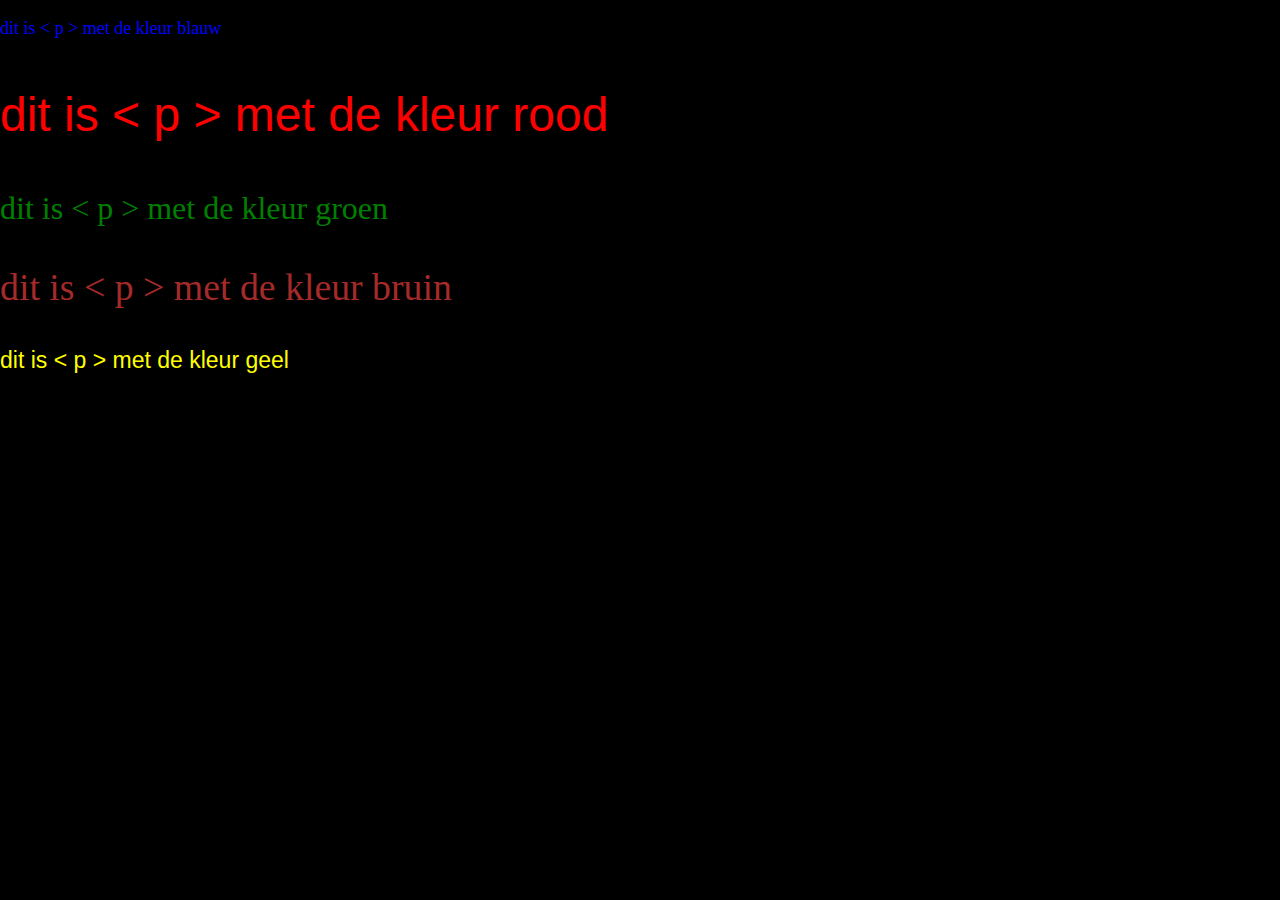
<file: opdrachten/JSB2L2 classes and styles/index.html>
<!DOCTYPE html>
<html>
<head>
    <meta charset="UTF-8">
    <meta name="viewport" content="width=device-width, initial-scale=1.0">
    <title>styles</title>
    <link rel="stylesheet" href="style.css">
</head>
<body>
    <div class="blauw"><p> dit is < p > met de kleur blauw</p></div>
    <div class="rood"><p>dit is < p > met de kleur rood</div>
    <div class="groen"><p>dit is < p > met de kleur groen</div>
    <div class="bruin"><p>dit is < p > met de kleur bruin</div>
    <div class="geel"><p>dit is < p > met de kleur geel</div>
    
</body>
</html>
</file>
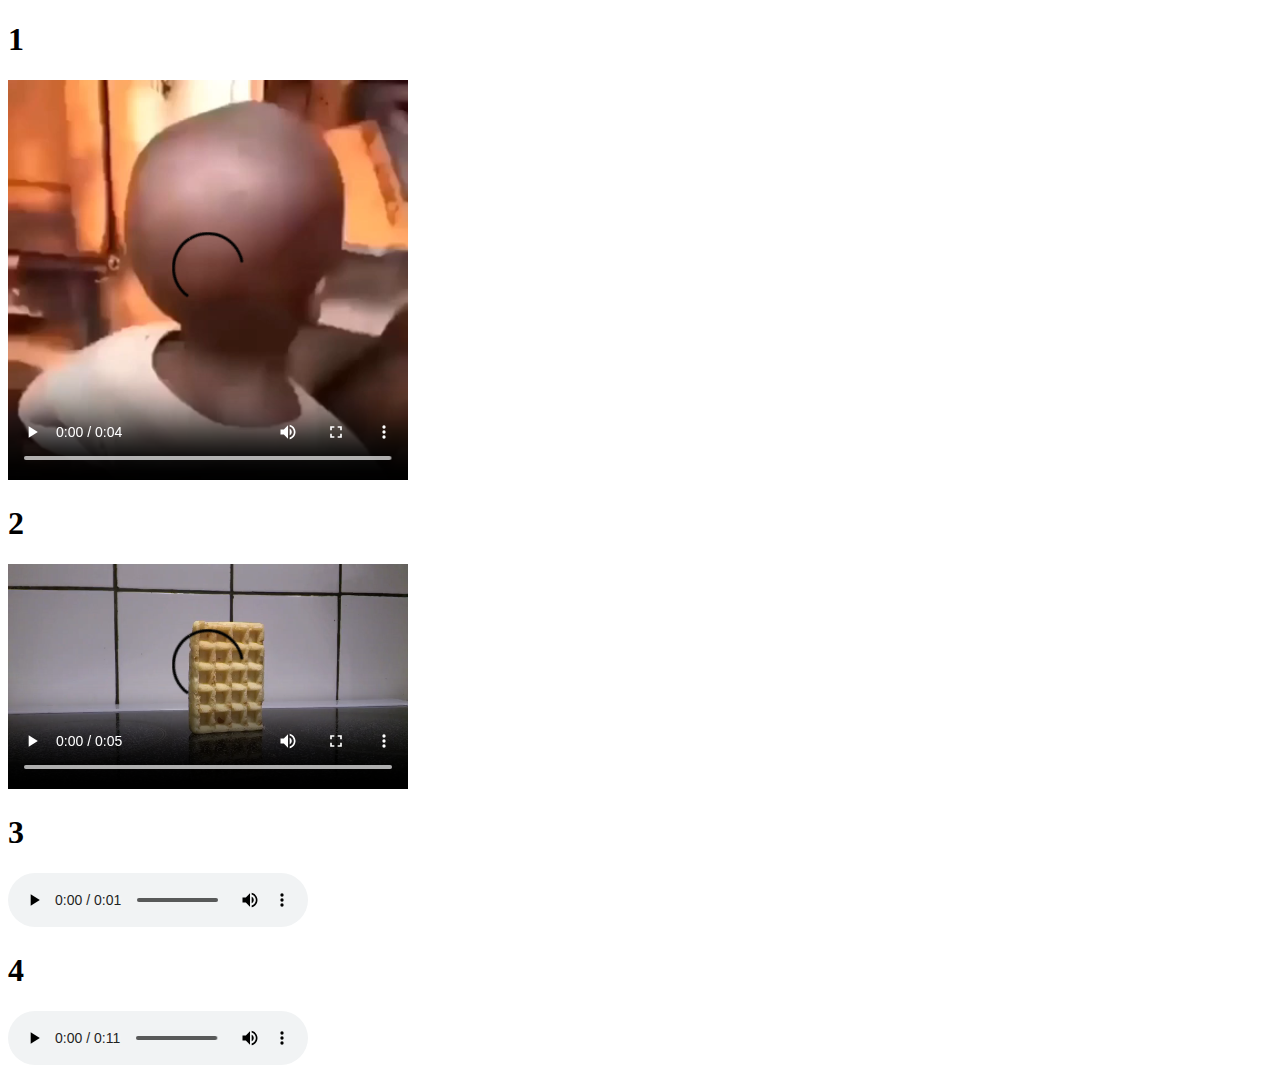
<file: opdrachten/JSB2L4 audiovideo/index.html>
<!DOCTYPE html>
<html lang="en">
<head>
    <meta charset="UTF-8">
    <meta name="viewport" content="width=device-width, initial-scale=1.0">
    <title>Document</title>
</head>
<body>
    <h1>1</h1>
    <video width="400" controls>
        <source src="audio en video/I like ya cut G Part 2.1.mp4" type="video/mp4">
        <source src="audio en video/I-like-ya-cut-G-Part-2.1.ogg" type="video/ogg">
    </video> 
    <h1>2</h1>
    <video width="400" controls>
        <source src="audio en video/Waffle falling over.mp4" type="video/mp4">
        <source src="audio en video/Waffle-falling-over.ogg" type="video/ogg"> 
    </video>
    <h1>3</h1>
    <audio controls>
        <source src="audio en video/Roblox Death Sound - OOF Sound Effect.mp3" type="audio/mp3">
        <source src="audio en video/Roblox-Death-Sound-OOF-Sound-Effect.ogg" type="audio/ogg"> 
    </audio>
    <h1>4</h1>
    <audio controls>
        <source src="audio en video/all women are queens.mp3" type="video/mp3">
        <source src="audio en video/all-women-are-queens.ogg" type="video/ogg">
    </audio>
  
    
</body>
</html>
</file>
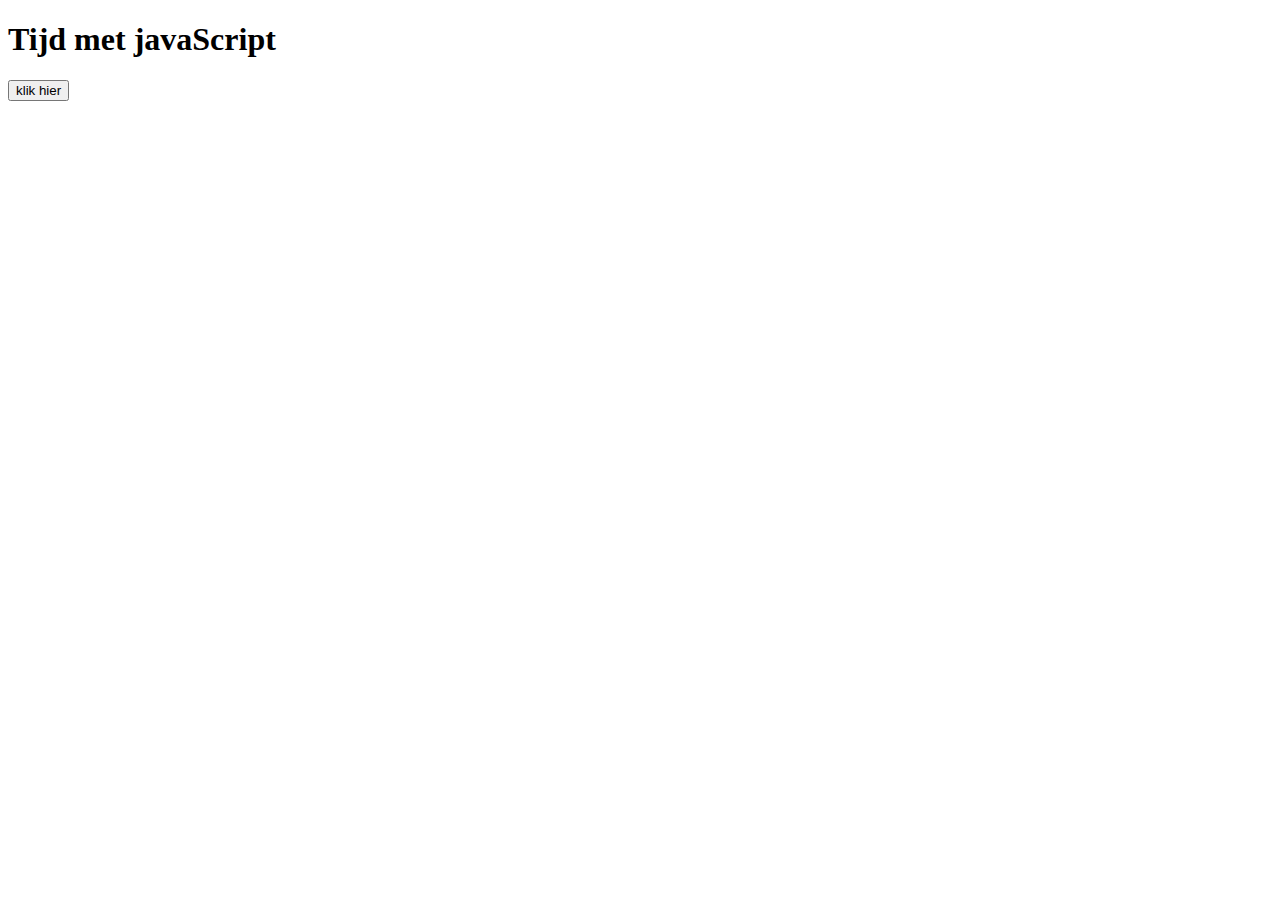
<file: opdrachten/JSB2L1 tijd met JS/javascript1.html>
<!doctype html>
<html>
    <head>
      <meta charset="utf-8">
      <title>Goedemorgen</title>
    </head>
    <body>
      <h1>Tijd met javaScript</h1>
      <input type="button" value="klik hier" id="mijnbutton"/>
      
      <script>
        let datum = new Date();
        let mijnbutton = document.getElementById('mijnbutton');
        
        mijnbutton.addEventListener('click', ()=>{
         window.alert(datum + "\n\nHallo mijn naam is Robin Zhao. \nMijn hobby's zijn voetballen en gamen." );   
        })
        
        window.alert("Hallo mensen")
      </script>
    </body>
    </html>
</file>
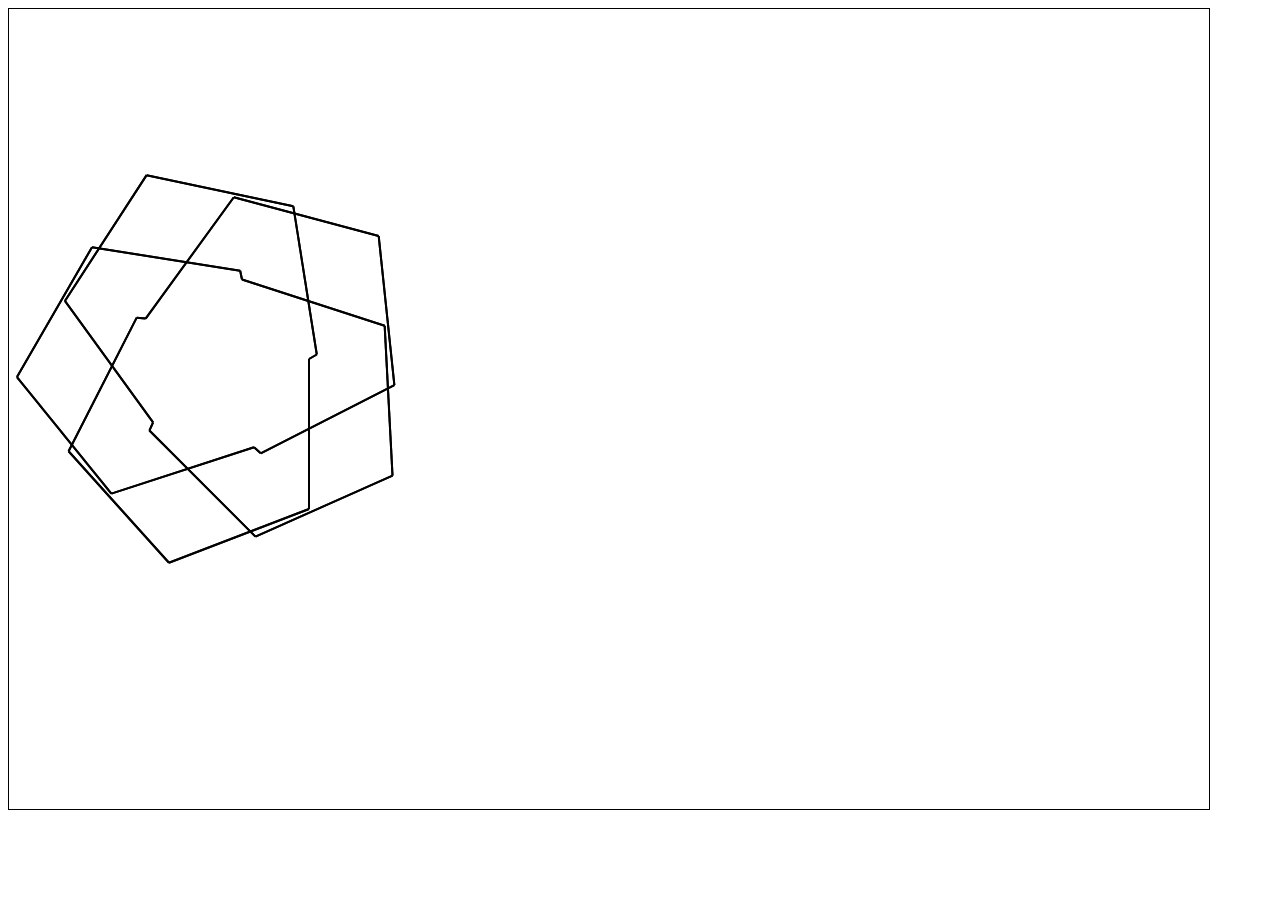
<file: opdrachten/JSB2L1 turtle/demo.html>
<!DOCTYPE html>
<html>
<head>

</head>
<body>
  <canvas style="border: 1px solid black" id="mycanvas" height ="800" width = "1200">
</body>
<script src="turtle.js"></script>
<script>
  var p = new Turtle(document.getElementById("mycanvas"));
  p.moveto(300, 350);
  p.penDown = true;

function Square(size){
  for(var i = 0; i < 4; i++){
    p.forward(size);
    p.right(69);
  }
}

for(var i = 0; i < 10; i++){
  Square(150);
  p.forward(9);
  p.left(60);
}
	

</script>
</html>
</file>
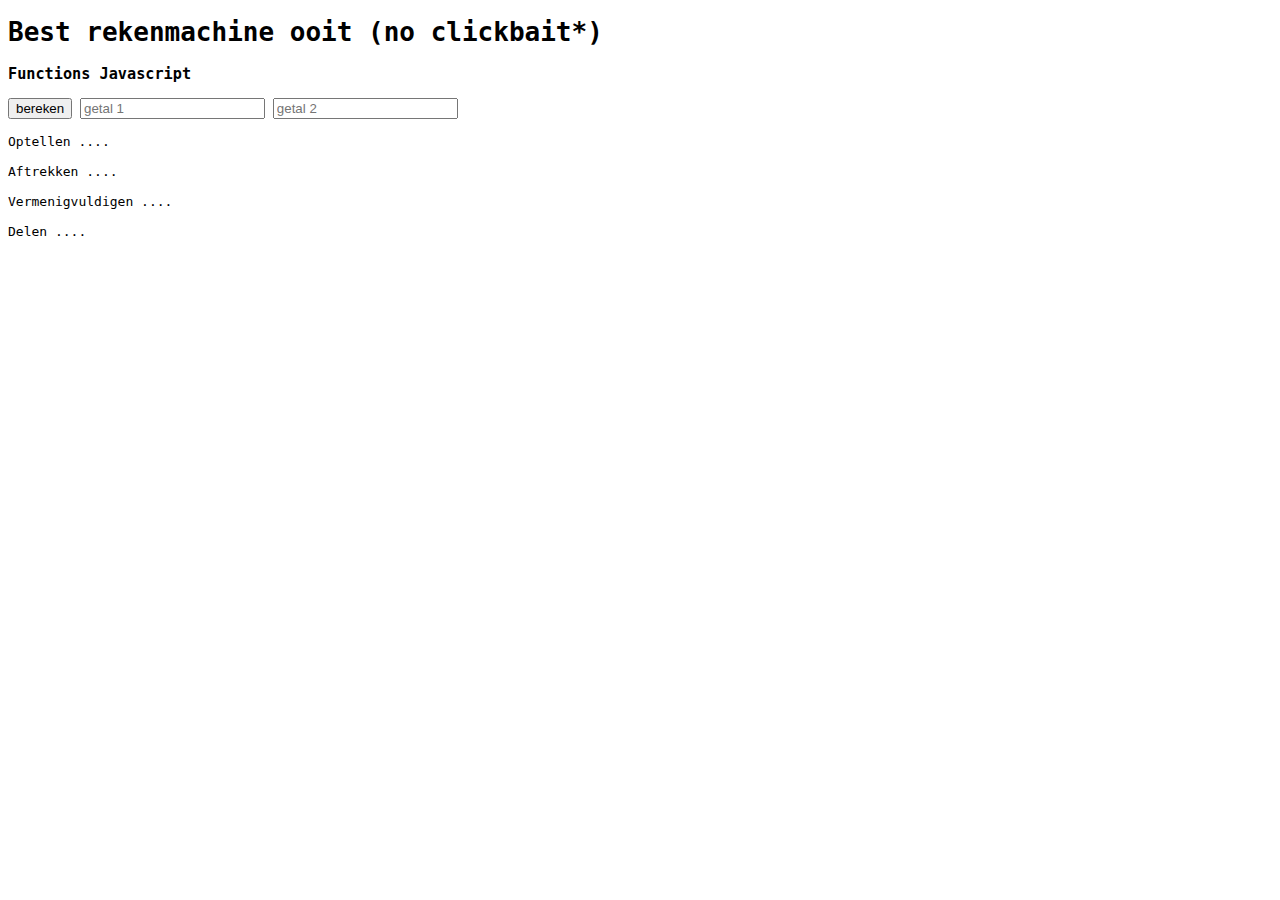
<file: opdrachten/JSB2L2 functions/rekenmachine.html>
<!doctype html>
<html>
    <head>
        <meta charset="utf-8">
        <title>Functions</title>
        <style>body{ font-family: monospace;} </style>
        <h1>Best rekenmachine ooit (no clickbait*)</h1>
    </head>

    <body>
        <h3>Functions Javascript</h3>
        <!-- input -->
        <input type="button" value="bereken" id="mijnButton">
        <input type="text" id="getal1" placeholder="getal 1">  
        <input type="text" id="getal2" placeholder="getal 2">
        <!-- output -->
        <br><br>
        Optellen <span id = "optellen">....</span>
        <br><br>
        Aftrekken <span id = "aftrekken">....</span>
        <br><br>
        Vermenigvuldigen <span id = "vermenigvuldigen">....</span>
        <br><br>
        Delen <span id = "delen">....</span>
        <!-- javascript -->       
        <script src="script.js"></script>
    </body>
</html>
</file>
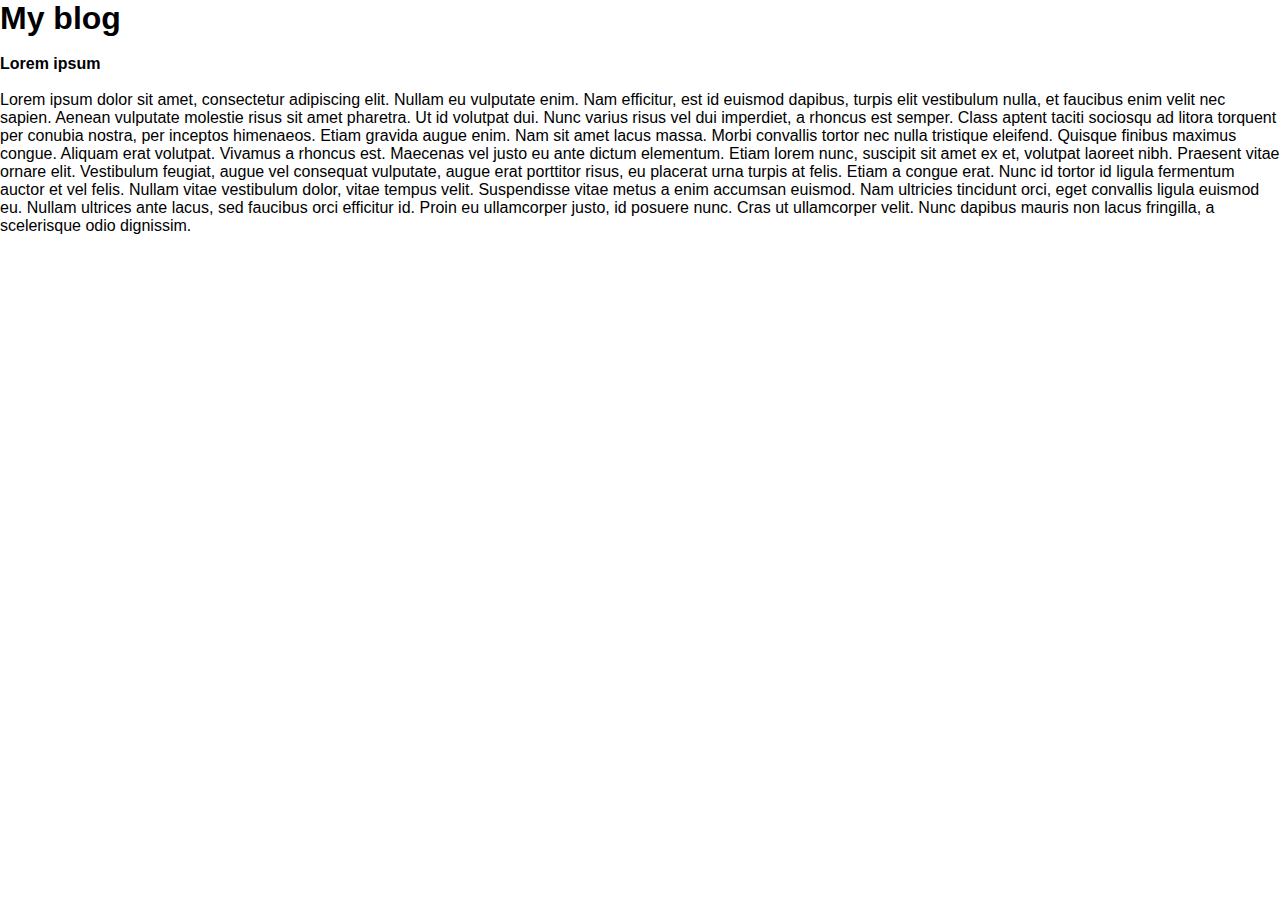
<file: opdrachten/JSB2L2 my blog/blog.html>
<!DOCTYPE html> 
<html>
<head>
    <link rel="stylesheet" href="style.css">
    <h1>My blog</h1><br>
   
    <h4>Lorem ipsum</h4><br>
</head>
<body>
    <p>Lorem ipsum dolor sit amet, consectetur adipiscing elit. Nullam eu vulputate enim. Nam efficitur, est id euismod dapibus, turpis elit vestibulum nulla, et faucibus enim velit nec sapien. Aenean vulputate molestie risus sit amet pharetra. Ut id volutpat dui. Nunc varius risus vel dui imperdiet, a rhoncus est semper. Class aptent taciti sociosqu ad litora torquent per conubia nostra, per inceptos himenaeos. Etiam gravida augue enim. Nam sit amet lacus massa. Morbi convallis tortor nec nulla tristique eleifend. Quisque finibus maximus congue. Aliquam erat volutpat. Vivamus a rhoncus est. Maecenas vel justo eu ante dictum elementum. Etiam lorem nunc, suscipit sit amet ex et, volutpat laoreet nibh.
        Praesent vitae ornare elit. Vestibulum feugiat, augue vel consequat vulputate, augue erat porttitor risus, eu placerat urna turpis at felis. Etiam a congue erat. Nunc id tortor id ligula fermentum auctor et vel felis. Nullam vitae vestibulum dolor, vitae tempus velit. Suspendisse vitae metus a enim accumsan euismod. Nam ultricies tincidunt orci, eget convallis ligula euismod eu. Nullam ultrices ante lacus, sed faucibus orci efficitur id. Proin eu ullamcorper justo, id posuere nunc. Cras ut ullamcorper velit. Nunc dapibus mauris non lacus fringilla, a scelerisque odio dignissim.</p>
        
</body>

</html>
</file>
<file: opdrachten/JSB2L2 classes and styles/style.css>
body {
    margin: 0;
    padding: 0;
    background-color: black;
    

}

.blauw {
    font-size: 18px;
    color: blue;
}

.rood {
    font-size: 3rem;
    font-family: Impact, Haettenschweiler, 'Arial Narrow Bold', sans-serif;
    color: red;
}
.groen {
    font-size: 2em;
    font-family: fantasy;
    color: green;
}
.bruin {
    font-size: 1cm;
    font-family: cursive;
    color: brown;
}
.geel {
    font-size: 23px;
    font-family: Arial, Helvetica, sans-serif;
    color: yellow;
}
</file>
<file: opdrachten/JSB2L2 my blog/style.css>
* {
    padding: 0%;
    margin: 0%;
    box-sizing: border-box;
    font-family: sans-serif;
}

h1 {
    padding: 0px;
    margin: 0%;
}
</file>
